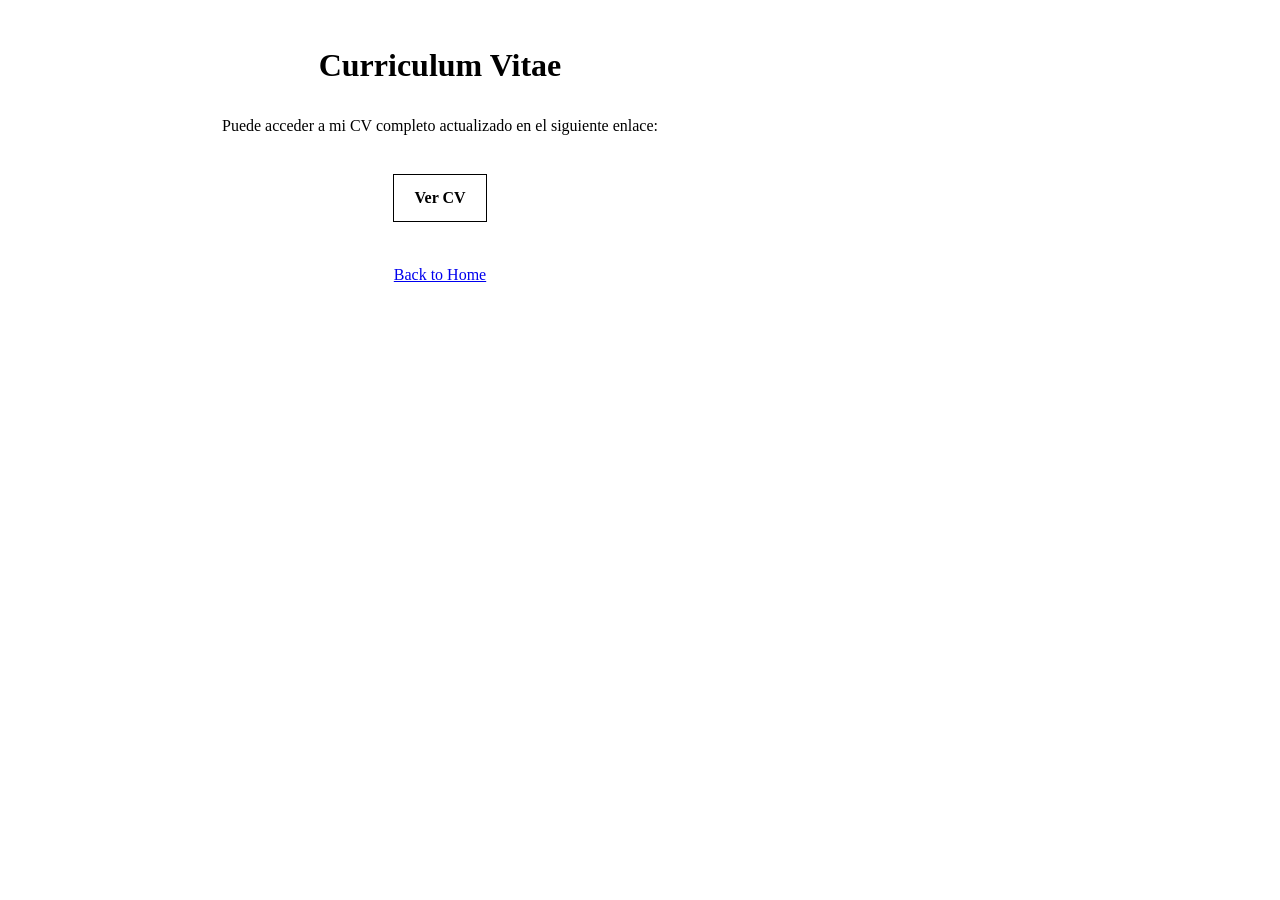
<file: cv.html>
<!DOCTYPE html>
<html>
<head>
  <meta charset="UTF-8">
  <title>CV</title>

  <style>
    body {
      font-family: Georgia, "Times New Roman", serif;
      max-width: 800px;
      margin: 40px;
      line-height: 1.6;
      text-align: center;
    }

    h1 {
      font-size: 32px;
    }

    a.button {
      display: inline-block;
      margin-top: 20px;
      padding: 10px 20px;
      border: 1px solid black;
      text-decoration: none;
      color: black;
      font-weight: bold;
    }

    a.button:hover {
      background-color: black;
      color: white;
    }
  </style>
</head>

<body>

<h1>Curriculum Vitae</h1>

<p>
Puede acceder a mi CV completo actualizado en el siguiente enlace:
</p>

<a class="button" href="https://export.cvuy.uy/cv/?cbabd0d45daa3fb94e790c15a5cd77cadfd1c2b25027f544a44a9ac88e0cf4f468ddde0f716e7afa6832f34dcbf3aeba3d164f73b3f281f20e85fff83522e6c3" target="_blank">
Ver CV
</a>

<p style="margin-top:40px;">
  <a href="index.html">Back to Home</a>
</p>

</body>
</html>
</file>
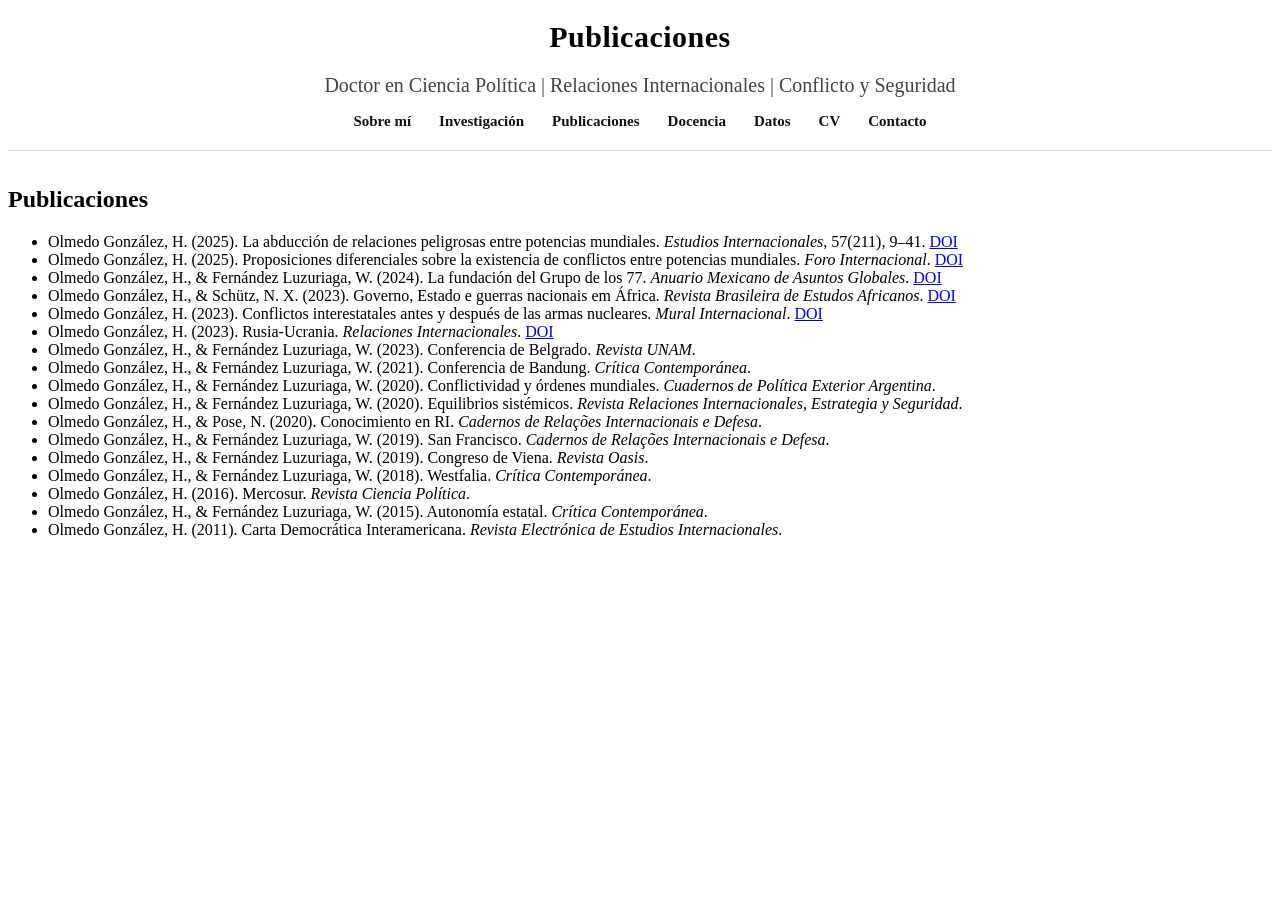
<file: Publicaciones.html>
<!DOCTYPE html>
<html>
<head>
  <meta charset="UTF-8">
  <title>Publicaciones</title>
  <link rel="stylesheet" href="style.css">
</head>

<body>

<header>
  <h1>Publicaciones</h1>

  <p class="subtitle">
    Doctor en Ciencia Política | Relaciones Internacionales | Conflicto y Seguridad
  </p>

  <nav>
    <a href="index.html">Sobre mí</a>
    <a href="research.html">Investigación</a>
    <a href="publicaciones.html">Publicaciones</a>
    <a href="teaching.html">Docencia</a>
    <a href="data.html">Datos</a>
    <a href="cv.html">CV</a>
    <a href="contact.html">Contacto</a>
  </nav>
</header>

<main>

<h2>Publicaciones</h2>

<ul>

<li>Olmedo González, H. (2025). La abducción de relaciones peligrosas entre potencias mundiales. <i>Estudios Internacionales</i>, 57(211), 9–41. <a href="https://doi.org/10.5354/0719-3769.2025.80128">DOI</a></li>

<li>Olmedo González, H. (2025). Proposiciones diferenciales sobre la existencia de conflictos entre potencias mundiales. <i>Foro Internacional</i>. <a href="https://doi.org/10.24201/fi.3172">DOI</a></li>

<li>Olmedo González, H., & Fernández Luzuriaga, W. (2024). La fundación del Grupo de los 77. <i>Anuario Mexicano de Asuntos Globales</i>. <a href="https://doi.org/10.59673/amag.v2i2.73">DOI</a></li>

<li>Olmedo González, H., & Schütz, N. X. (2023). Governo, Estado e guerras nacionais em África. <i>Revista Brasileira de Estudos Africanos</i>. <a href="https://doi.org/10.22456/2448-3923.135172">DOI</a></li>

<li>Olmedo González, H. (2023). Conflictos interestatales antes y después de las armas nucleares. <i>Mural Internacional</i>. <a href="https://doi.org/10.12957/rmi.2023.73579">DOI</a></li>

<li>Olmedo González, H. (2023). Rusia-Ucrania. <i>Relaciones Internacionales</i>. <a href="https://doi.org/10.24215/23142766e162">DOI</a></li>

<li>Olmedo González, H., & Fernández Luzuriaga, W. (2023). Conferencia de Belgrado. <i>Revista UNAM</i>.</li>

<li>Olmedo González, H., & Fernández Luzuriaga, W. (2021). Conferencia de Bandung. <i>Crítica Contemporánea</i>.</li>

<li>Olmedo González, H., & Fernández Luzuriaga, W. (2020). Conflictividad y órdenes mundiales. <i>Cuadernos de Política Exterior Argentina</i>.</li>

<li>Olmedo González, H., & Fernández Luzuriaga, W. (2020). Equilibrios sistémicos. <i>Revista Relaciones Internacionales, Estrategia y Seguridad</i>.</li>

<li>Olmedo González, H., & Pose, N. (2020). Conocimiento en RI. <i>Cadernos de Relações Internacionais e Defesa</i>.</li>

<li>Olmedo González, H., & Fernández Luzuriaga, W. (2019). San Francisco. <i>Cadernos de Relações Internacionais e Defesa</i>.</li>

<li>Olmedo González, H., & Fernández Luzuriaga, W. (2019). Congreso de Viena. <i>Revista Oasis</i>.</li>

<li>Olmedo González, H., & Fernández Luzuriaga, W. (2018). Westfalia. <i>Crítica Contemporánea</i>.</li>

<li>Olmedo González, H. (2016). Mercosur. <i>Revista Ciencia Política</i>.</li>

<li>Olmedo González, H., & Fernández Luzuriaga, W. (2015). Autonomía estatal. <i>Crítica Contemporánea</i>.</li>

<li>Olmedo González, H. (2011). Carta Democrática Interamericana. <i>Revista Electrónica de Estudios Internacionales</i>.</li>

</ul>

</main>

</body>
</html>
</file>
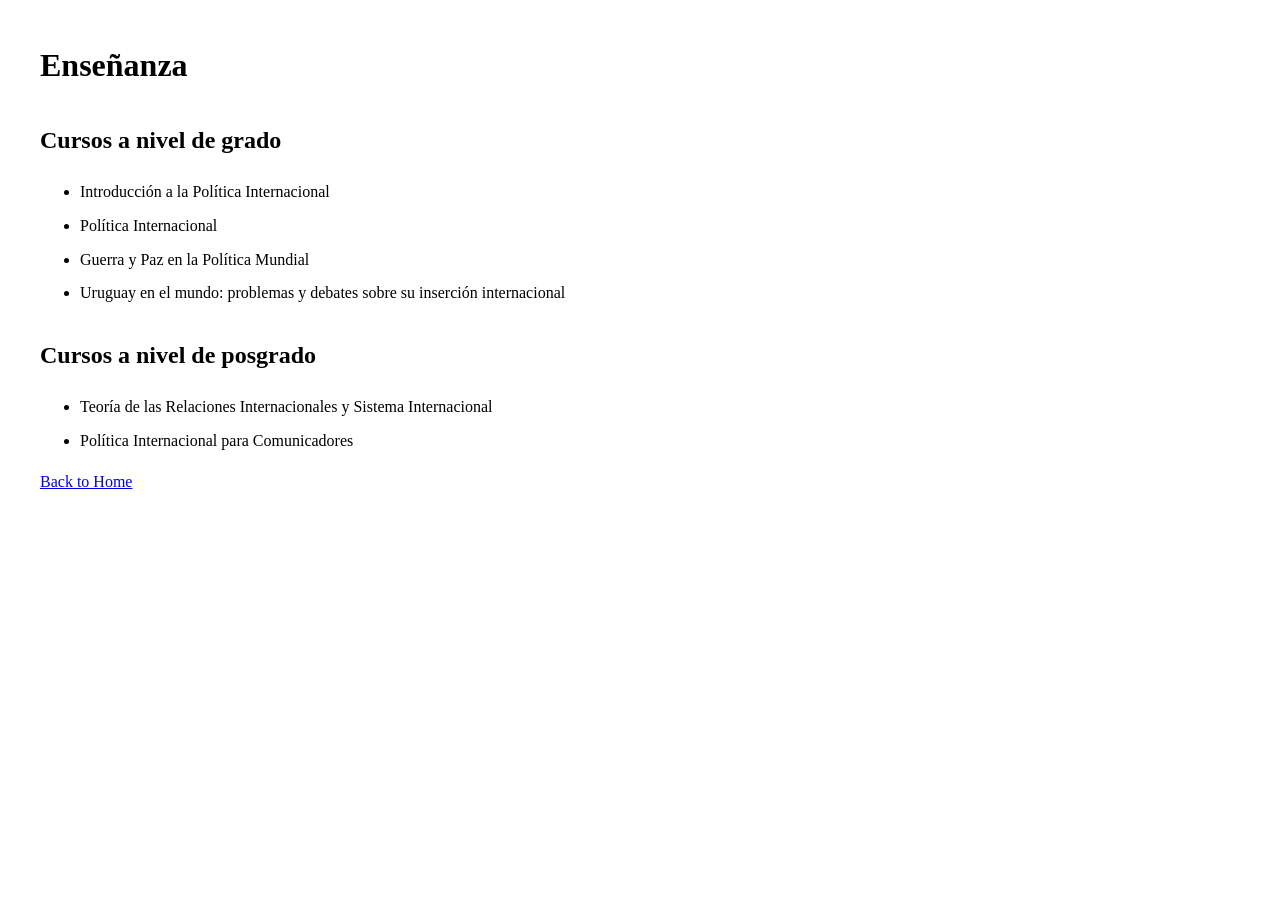
<file: teaching.html>
<!DOCTYPE html>
<html>
<head>
  <meta charset="UTF-8">
  <title>Enseñanza</title>

  <style>
    body {
      font-family: Georgia, "Times New Roman", serif;
      max-width: 800px;
      margin: 40px;
      line-height: 1.6;
    }

    h1 {
      font-size: 32px;
    }

    h2 {
      margin-top: 30px;
    }

    li {
      margin-bottom: 8px;
    }
  </style>
</head>

<body>

<h1>Enseñanza</h1>

<h2>Cursos a nivel de grado</h2>

<ul>
  <li>Introducción a la Política Internacional</li>
  <li>Política Internacional</li>
  <li>Guerra y Paz en la Política Mundial</li>
  <li>Uruguay en el mundo: problemas y debates sobre su inserción internacional</li>
</ul>

<h2>Cursos a nivel de posgrado</h2>

<ul>
  <li>Teoría de las Relaciones Internacionales y Sistema Internacional</li>
  <li>Política Internacional para Comunicadores</li>
</ul>

<p><a href="index.html">Back to Home</a></p>

</body>
</html>
</file>
<file: style.css>
header {
  border-bottom: 1px solid #ddd;
  margin-bottom: 35px;
  padding-bottom: 20px;
  text-align: center;
}

h1 {
  font-size: 30px;
  margin-bottom: 5px;
  letter-spacing: 0.5px;
}

.subtitle {
  font-size: 20px;
  font-weight: normal;
  color: #444;
  margin-bottom: 15px;
}

nav {
  margin-top: 15px;
}

nav a {
  margin: 0 12px;
  text-decoration: none;
  color: #111;
  font-weight: bold;
  font-size: 15px;
}

nav a:hover {
  text-decoration: underline;
}
</file>
